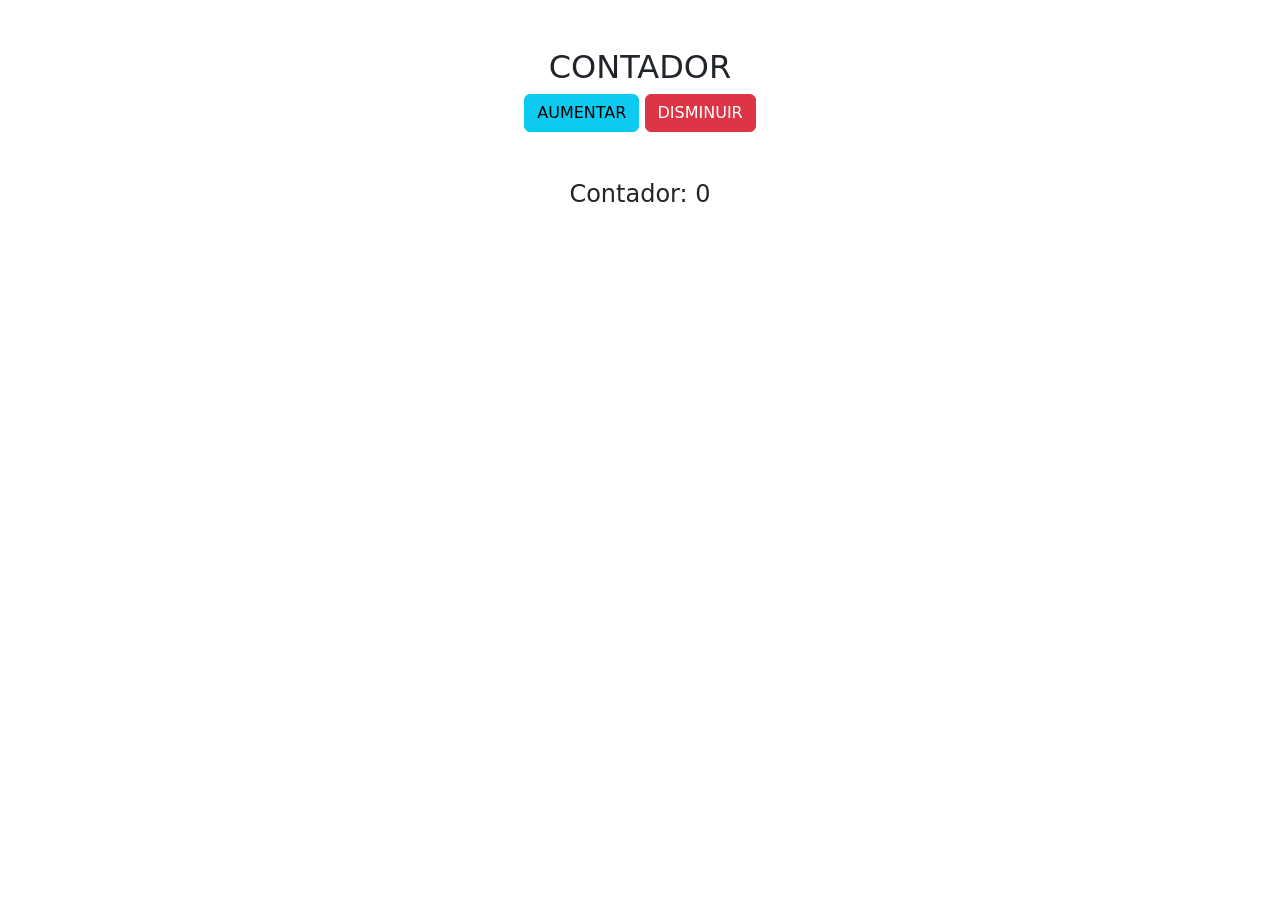
<file: index.html>
<!DOCTYPE html>
<html>
  <head>
    <title>CONTADOR</title>
    <link
      href="https://cdn.jsdelivr.net/npm/bootstrap@5.1.3/dist/css/bootstrap.min.css"
      rel="stylesheet"
      integrity="sha384-1BmE4kWBq78iYhFldvKuhfTAU6auU8tT94WrHftjDbrCEXSU1oBoqyl2QvZ6jIW3"
      crossorigin="anonymous"
    />
  </head>
  <body>
    <div class="container py-5 text-center">
      <h2>CONTADOR</h2>
      <button class="btn btn-info">AUMENTAR</button>
      <button class="btn btn-danger">DISMINUIR</button>
      <h4 class="my-5">Contador: <span id="span">0</span></h4>
    </div>
  </body>
  <script>
    const container = document.querySelector(".container");
    const span = document.getElementById("span");
    let contador = 0;

    container.addEventListener("click", (e) => {
      console.log(e.target);
      if (e.target.classList.contains("btn-info")) {
        contador++;
        span.textContent = contador;
      }
      if (e.target.classList.contains("btn-danger")) {
        contador--;
        span.textContent = contador;
      }
    });
  </script>
</html>
</file>
